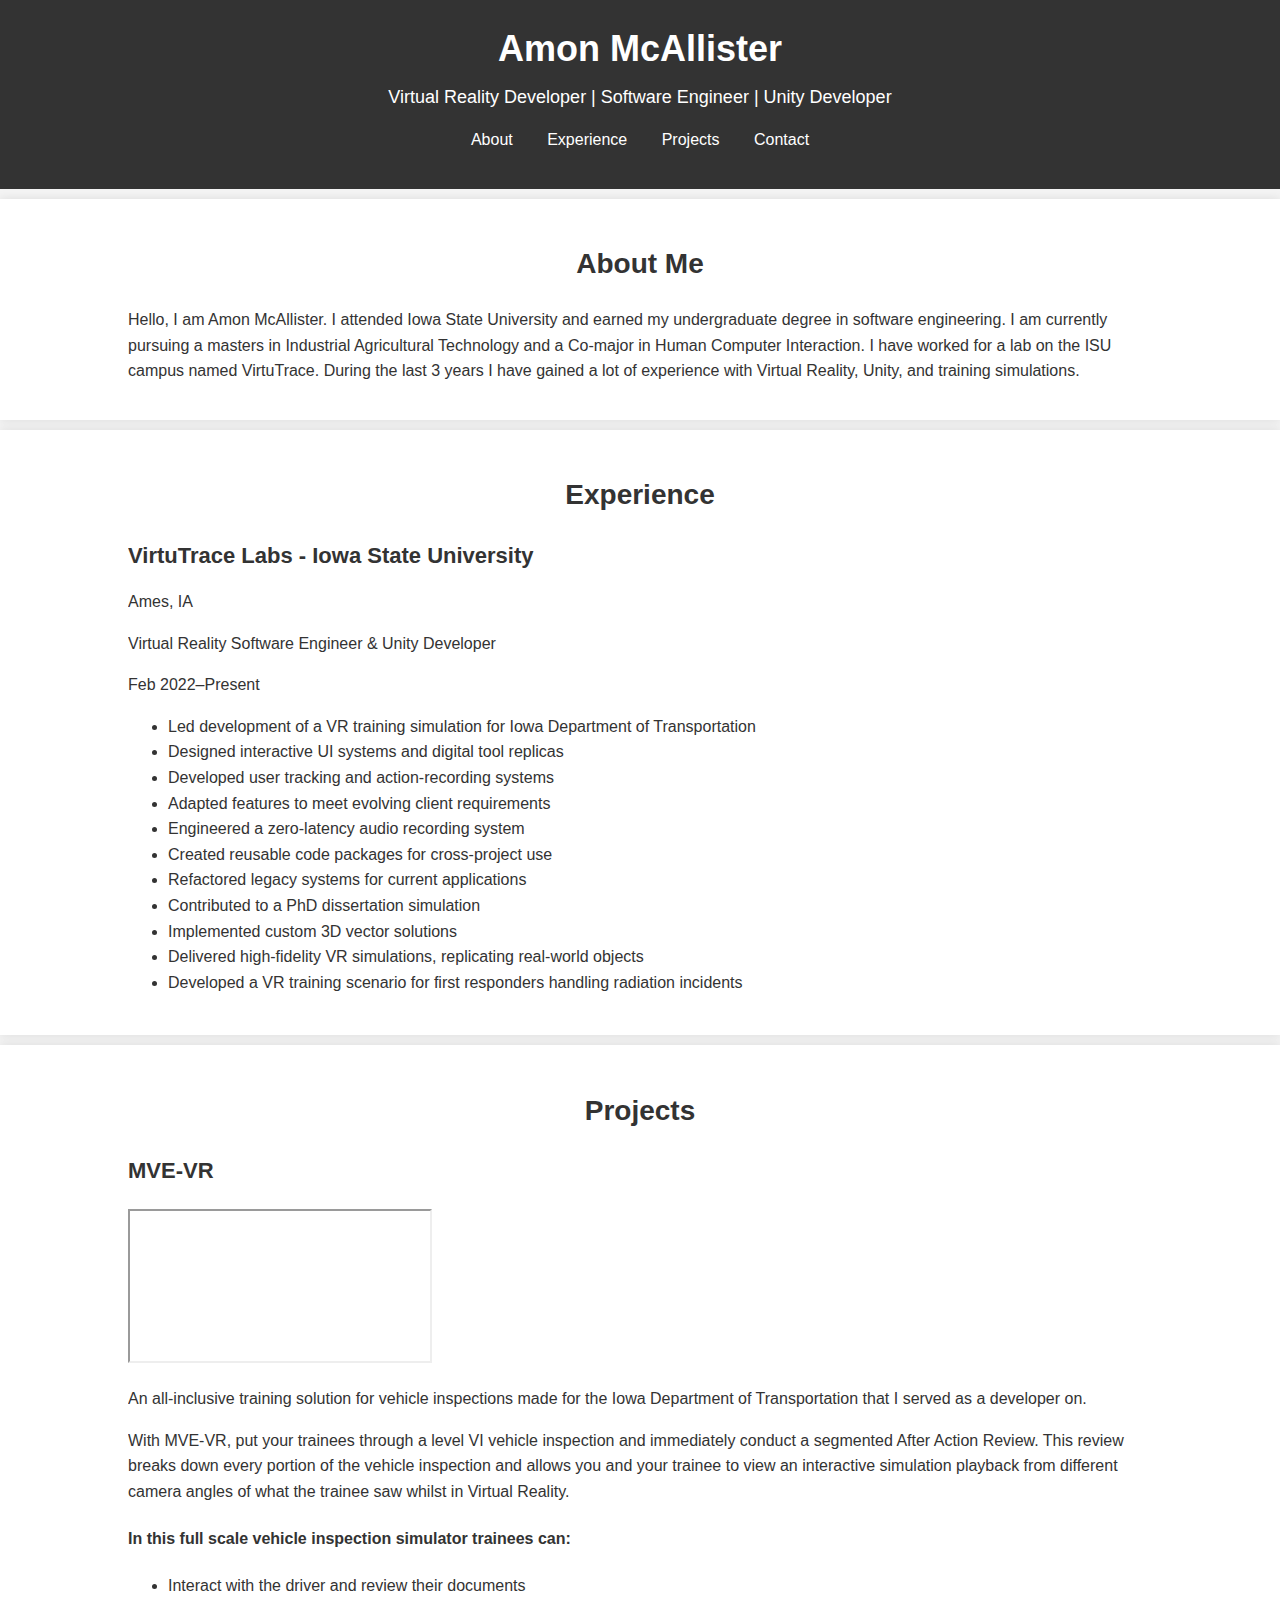
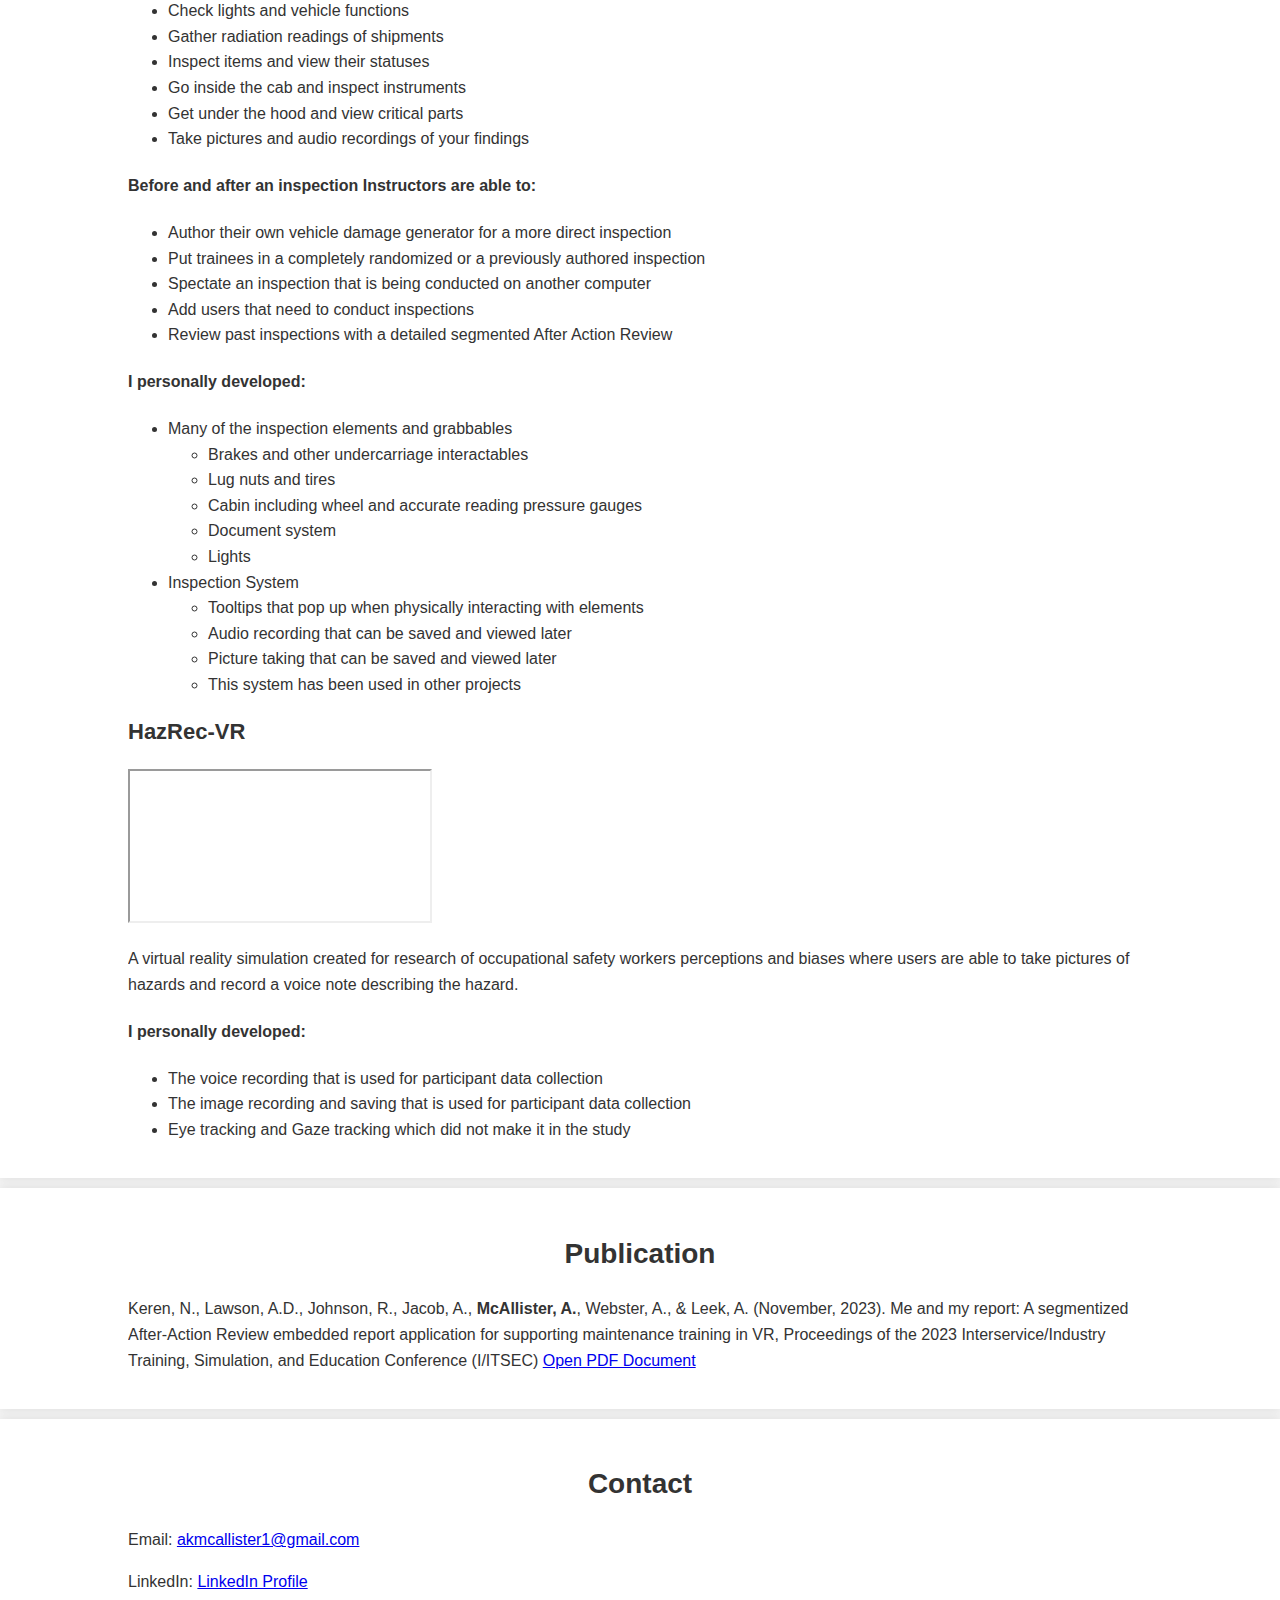
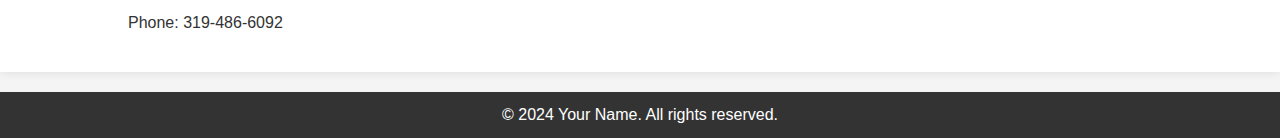
<file: index.html>
<!DOCTYPE html>
<html lang="en">

<head>
    <meta charset="UTF-8">
    <meta name="viewport" content="width=device-width, initial-scale=1.0">
    <title>Amon McAllister - Resume</title>
    <link rel="stylesheet" href="styles.css">
</head>

<body>
<header>
    <div class="container">
        <h1>Amon McAllister</h1>
        <p>Virtual Reality Developer | Software Engineer | Unity Developer</p>
        <nav>
            <ul>
                <li><a href="#about">About</a></li>
                <li><a href="#experience">Experience</a></li>
                <li><a href="#projects">Projects</a></li>
                <li><a href="#contact">Contact</a></li>
            </ul>
        </nav>
    </div>
</header>

<section id="about" class="section">
    <div class="container">
        <h2>About Me</h2>
        <p>Hello, I am Amon McAllister. I attended Iowa State University and earned my undergraduate degree in software engineering.
            I am currently pursuing a masters in Industrial Agricultural Technology and a Co-major in Human Computer Interaction.
            I have worked for a lab on the ISU campus named VirtuTrace. During the last 3 years I have gained a lot of experience with Virtual Reality, Unity, and training simulations.
        </p>
    </div>
</section>

<section id="experience" class="section">
    <div class="container">
        <h2>Experience</h2>
        <div class="job">
            <h3>VirtuTrace Labs - Iowa State University</h3>
            <p class="location">Ames, IA</p>
            <p class="position">Virtual Reality Software Engineer & Unity Developer</p>
            <p>Feb 2022–Present</p>
            <ul>
                <li>Led development of a VR training simulation for Iowa Department of Transportation</li>
                <li>Designed interactive UI systems and digital tool replicas</li>
                <li>Developed user tracking and action-recording systems</li>
                <li>Adapted features to meet evolving client requirements</li>
                <li>Engineered a zero-latency audio recording system</li>
                <li>Created reusable code packages for cross-project use</li>
                <li>Refactored legacy systems for current applications</li>
                <li>Contributed to a PhD dissertation simulation</li>
                <li>Implemented custom 3D vector solutions</li>
                <li>Delivered high-fidelity VR simulations, replicating real-world objects</li>
                <li>Developed a VR training scenario for first responders handling radiation incidents</li>
            </ul>
        </div>
        <!-- Add more job experiences as needed -->
    </div>
</section>

<section id="projects" class="section">
    <div class="container">
        <h2>Projects</h2>
        <div class="project">
            <h3>MVE-VR</h3>
        </div>
        <div>
            <div>
                <div class="embed-responsive embed-responsive-16by9">
                    <iframe class="embed-responsive" src="https://www.youtube.com/embed/qyeQbD1ACHI" allowfullscreen></iframe>
                </div>
            </div>
            <div class="col-md-6">
                <p>An all-inclusive training solution for vehicle inspections made for the Iowa Department of Transportation that I served as a developer on.</p>
                <p>With MVE-VR, put your trainees through a level VI vehicle inspection and immediately conduct a segmented After Action Review. This review breaks down every portion of the vehicle inspection and allows you and your trainee to view an interactive simulation playback from different camera angles of what the trainee saw whilst in Virtual Reality.</p>
                <h4>In this full scale vehicle inspection simulator trainees can:</h4>
                <ul>
                    <li>Interact with the driver and review their documents</li>
                    <li>Check lights and vehicle functions</li>
                    <li>Gather radiation readings of shipments</li>
                    <li>Inspect items and view their statuses</li>
                    <li>Go inside the cab and inspect instruments</li>
                    <li>Get under the hood and view critical parts</li>
                    <li>Take pictures and audio recordings of your findings</li>
                </ul>
                <h4>Before and after an inspection Instructors are able to:</h4>
                <ul>
                    <li>Author their own vehicle damage generator for a more direct inspection</li>
                    <li>Put trainees in a completely randomized or a previously authored inspection</li>
                    <li>Spectate an inspection that is being conducted on another computer</li>
                    <li>Add users that need to conduct inspections</li>
                    <li>Review past inspections with a detailed segmented After Action Review</li>
                </ul>
                <h4>I personally developed:</h4>
                <ul>
                    <li>Many of the inspection elements and grabbables</li>
                    <ul>
                        <li>Brakes and other undercarriage interactables</li>
                        <li>Lug nuts and tires</li>
                        <li>Cabin including wheel and accurate reading pressure gauges</li>
                        <li>Document system</li>
                        <li>Lights</li>
                    </ul>
                    <li>Inspection System</li>
                    <ul>
                        <li>Tooltips that pop up when physically interacting with elements</li>
                        <li>Audio recording that can be saved and viewed later</li>
                        <li>Picture taking that can be saved and viewed later</li>
                        <li>This system has been used in other projects</li>
                    </ul>
                </ul>
            </div>
        </div>
        <div class="project">
            <h3>HazRec-VR</h3>
        </div>
        <div>
            <div>
                <div class="embed-responsive embed-responsive-16by9">
                    <iframe class="embed-responsive" src="https://www.youtube.com/embed/yX9txWlE9b8?si=1mkIYgfFGRKQ7hhK" allowfullscreen></iframe>
                </div>
            </div>
            <div class="col-md-6">
                <p>A virtual reality simulation created for research of occupational safety workers perceptions and
                    biases where users are able to take pictures of hazards and record a voice note describing the hazard.</p>
                <h4>I personally developed:</h4>
                <ul>
                    <li>The voice recording that is used for participant data collection</li>
                    <li>The image recording and saving that is used for participant data collection</li>
                    <li>Eye tracking and Gaze tracking which did not make it in the study</li>
                </ul>
            </div>
        </div>

        <!-- Add more projects as needed -->
    </div>
</section>

<section id="publication" class="section">
    <div class="container">
        <h2>Publication</h2>
        <p>Keren, N., Lawson, A.D., Johnson, R., Jacob, A., <strong>McAllister, A.</strong>, Webster, A., & Leek, 	A. (November, 2023). Me and my report:
            A segmentized After-Action Review 		embedded report application for supporting maintenance training in VR,
            Proceedings of the 2023 Interservice/Industry Training, Simulation, and Education 	Conference (I/ITSEC)
            <body>
            <a href="https://s3.amazonaws.com/amz.xcdsystem.com/44ECEE4F-033C-295C-BAE73278B7F9CA1D_abstract_File17275/FinalPaper_23449_0807092114.pdf" target="_blank">Open PDF Document</a>
            </body>
    </div>
</section>

<section id="contact" class="section">
    <div class="container">
        <h2>Contact</h2>
        <p>Email: <a href="mailto:akmcallister1@gmail.com">akmcallister1@gmail.com</a></p>
        <p>LinkedIn: <a href="https://www.linkedin.com/in/amon-mcallister-3987a5207/" target="_blank">LinkedIn Profile</a></p>
        <p>Phone: 319-486-6092</p>
    </div>
</section>

<footer>
    <div class="container">
        <p>&copy; 2024 Your Name. All rights reserved.</p>
    </div>
</footer>
</body>

</html>
</file>
<file: styles.css>
body {
    font-family: Arial, sans-serif;
    line-height: 1.6;
    color: #333;
    background-color: #f4f4f4;
    margin: 0;
    padding: 0;
}

.container {
    width: 80%;
    margin: auto;
    overflow: hidden;
}

header {
    background: #333;
    color: #fff;
    padding: 20px 0;
}

header h1 {
    margin: 0;
    font-size: 36px;
    text-align: center;
}

header p {
    text-align: center;
    margin: 5px 0 0;
    font-size: 18px;
}

nav ul {
    padding: 0;
    list-style: none;
    text-align: center;
}

nav ul li {
    display: inline;
    margin: 0 15px;
}

nav ul li a {
    color: #fff;
    text-decoration: none;
    font-size: 16px;
}

.section {
    padding: 20px 0;
    background: #fff;
    margin-top: 10px;
    box-shadow: 0 0 10px rgba(0, 0, 0, 0.1);
}

.section h2 {
    text-align: center;
    font-size: 28px;
    margin-bottom: 20px;
}

.job, .project {
    margin-bottom: 20px;
}

.job h3, .project h3 {
    margin: 0;
    font-size: 22px;
}

footer {
    text-align: center;
    padding: 10px 0;
    background: #333;
    color: #fff;
    margin-top: 20px;
}

footer p {
    margin: 0;
}
</file>
